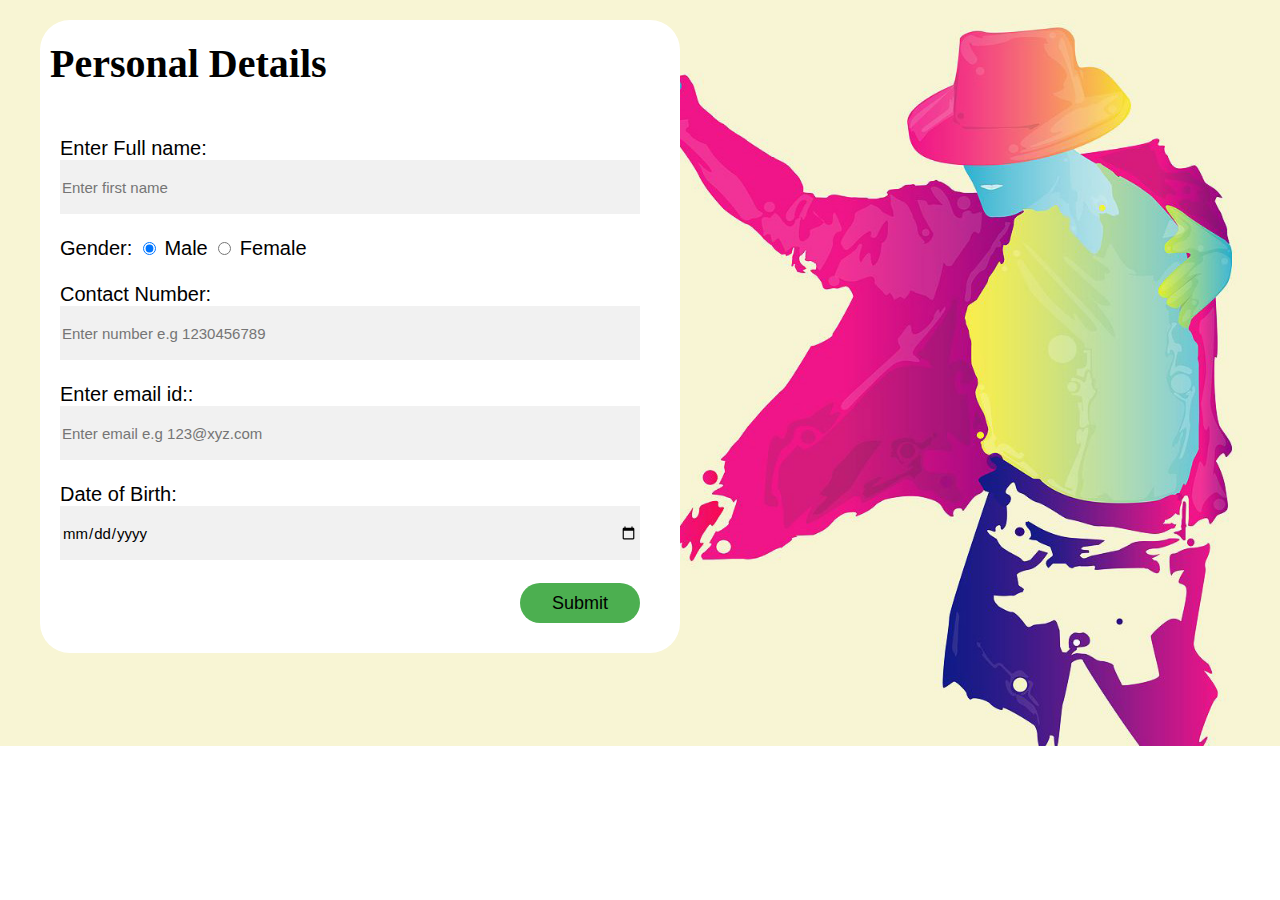
<file: merchandise.html>
<!DOCTYPE html>
<html lang="en">
    <head>
        <title>
            Home|Michael Jackson
        </title>
        <meta charset="UTF-8">
        <link rel="stylesheet" href="style.css">

        
    </head>
    <body>
            <section style="margin-top:0px;position: relative;display: block;">
                    <div id="poster" style="position: relative;">
                        <img src="bg1.jpg" alt="poster" width="100%" height="100%;">
                       
                        <div class="album">
                            <h3>Personal Details</h3>
                                <form action="#">
                                        <label for="firstname">Enter Full name:</label>
                                        <input type="text" id="firstname" name="firstname" placeholder="Enter first name "><br>
                                        
                                        <label>Gender:</label>
                                        <input type="radio" name="gender" value="male" checked> Male
                                        <input type="radio" name="gender" value="female"> Female<br><br>
                                        <label for="contactno">Contact Number:</label>
                                        <input type="tel"  id="contactno" name="contactno" placeholder="Enter number e.g 1230456789"><br>
                                        <label for="email">Enter email id::</label>
                                        <input type="email" id="email" name="email" placeholder="Enter email e.g 123@xyz.com"><br>
                                        <label for="Dateofbirth">Date of Birth:</label>
                                        <input type="date" id="Dateofbirth" name="Dateofbirth"><br>
                                        <button>Submit</button>
                                </form>
        
                            </div>
                    </div>
                </section>
            
    </body>
</html>
</file>
<file: style.css>
body{
    margin:0px;
    padding:0px;
    font-family: 'Segoe UI', Tahoma, Geneva, Verdana, sans-serif;
    font-size:20px;
}
.album{
    border-radius: 30px;
    background-color: white;
    top: 20px;
    left: 40px;
    width:50%;
    height:auto;
    position: absolute;
    padding-bottom:30px;
}
h3{
    font-family:'System UI';
    padding:10px;
    font-size:40px;
    margin-top:10px;
}
label{
    font-family: 'Segoe UI', Tahoma, Geneva, Verdana, sans-serif;
    font-size:20px;
    margin-left:20px;
    padding-top:0px;
    margin-bottom:2px;
}
input[type=text],input[type=tel],input[type=email],input[type=date]{
    font-family: 'Segoe UI', Tahoma, Geneva, Verdana, sans-serif;
    font-size:15px;
    height: 50px;
    display: block;
    margin-left:20px;
    width:90%;
    border: none;
    background: #f1f1f1;
    padding:2px;
}
input[type=radio]{
    display:inline-block;
    font-size:20px;
    font-family: 'Segoe UI', Tahoma, Geneva, Verdana, sans-serif;
}
button{
    margin-right:40px;
    padding:3px 20px 2px;
    height:40px;
    width:120px;
    font-size:18px;
    background-color:#4CAF50;
    border:none;
    border-radius:20px;
    float:right;

}
</file>
